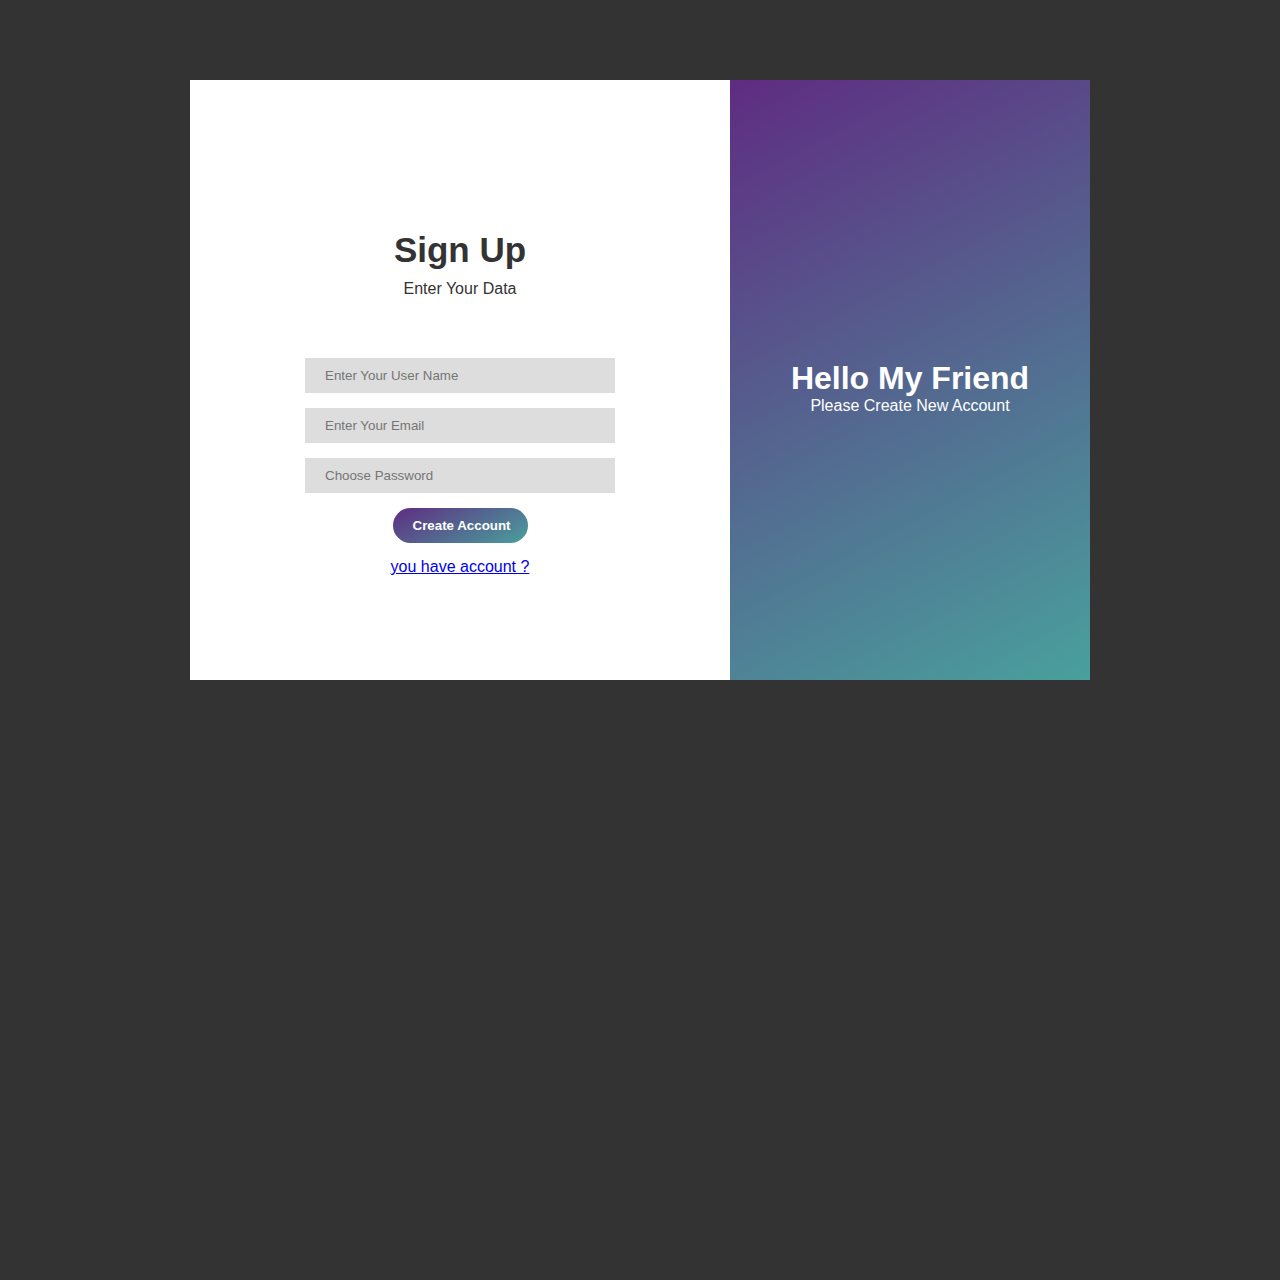
<file: login.html>
<!DOCTYPE html>
<!DOCTYPE html>
<html lang="en" dir="ltr">
  <head>
    <meta charset="utf-8">
    <title>Sign Up</title>
    <link rel="stylesheet" href="css/login.css">
  </head>
  <body>
      <div class="container">
        <div class="sign">
        <div class="msg">
          <h1>Hello My Friend</h1>
          <p id="plogin">Please Create New Account</p>
        </div>
        <div id="sign-up">
          <h1>Sign Up</h1>
          <p>Enter Your Data</p>
          <form >
            <input type="text" name="username" placeholder="Enter Your User Name">
            <input type="email" name="email" placeholder="Enter Your Email">
            <input type="password" name="pass" placeholder="Choose Password">
            <input type="submit" name="sub" value="Create Account">
              <a href="#"id="alogin">you have account ?</a>
          </form>
        </div>
             <div id="sign-in">
          <h1>Sign in</h1>
          <form >
            <input type="text" name="username" placeholder="Enter Your User Name">
            <input type="password" name="pass" placeholder="Choose Password">
            <input type="submit" name="sub" value="Sign In">
          </form>
        </div>
      </div>

    </div>
      <script src="js/main.js"></script>
  </body>
</html>
</file>
<file: css/login.css>
*{

  padding: 0;
  margin: 0
}

body{
  background-color: #333;
  font-family: sans-serif;
}

.container
{
  width: 900px;
  margin:0 auto;
  overflow: hidden;
}
.sign{width: 100%;
height: 600px;
background-color: #333;
margin-top:80px
}

.msg{
  float: right;
  width: 40%;
  background: linear-gradient(152deg, rgba(95,44,130,1) 0%, rgba(73,160,157,1) 100%);
  height: 100%;
  color:#fff;
  text-align: center;
}
.msg h1{margin-top: 280px}

#sign-up, #sign-in{
  width: 60%;
  float:left;
  background-color: #FFF;
  height: 100%;
  text-align: center;
  color:#333;

}
#sign-up h1, #sign-in h1{
  margin-top: 150px;
  margin-bottom: 10px;
  font-weight: bold;
  font-size: 35px
}
#sign-up p,#sign-in p{
  margin-bottom: 60px;
}


#sign-up form input, #sign-in form input{
  display: block;
  margin: 0 auto;
  border:0;
  background-color: #DDD;
  padding:10px 20px;
  margin-bottom: 15px;
  width: 50%;

}
#sign-up input[type="submit"], #sign-in input[type="submit"]
{
    background: linear-gradient(152deg, rgba(95,44,130,1) 0%, rgba(73,160,157,1) 100%);
    color: #FFF;
    width: 25%;
    text-align: center;
    font-weight: bold;
    border-radius: 20px

}
#sign-up{position: relative;z-index: 1;}
#sign-in{position: relative;bottom: 600px;
    z-index: 0;transition:all 2s ease-in-out;
}
</file>
